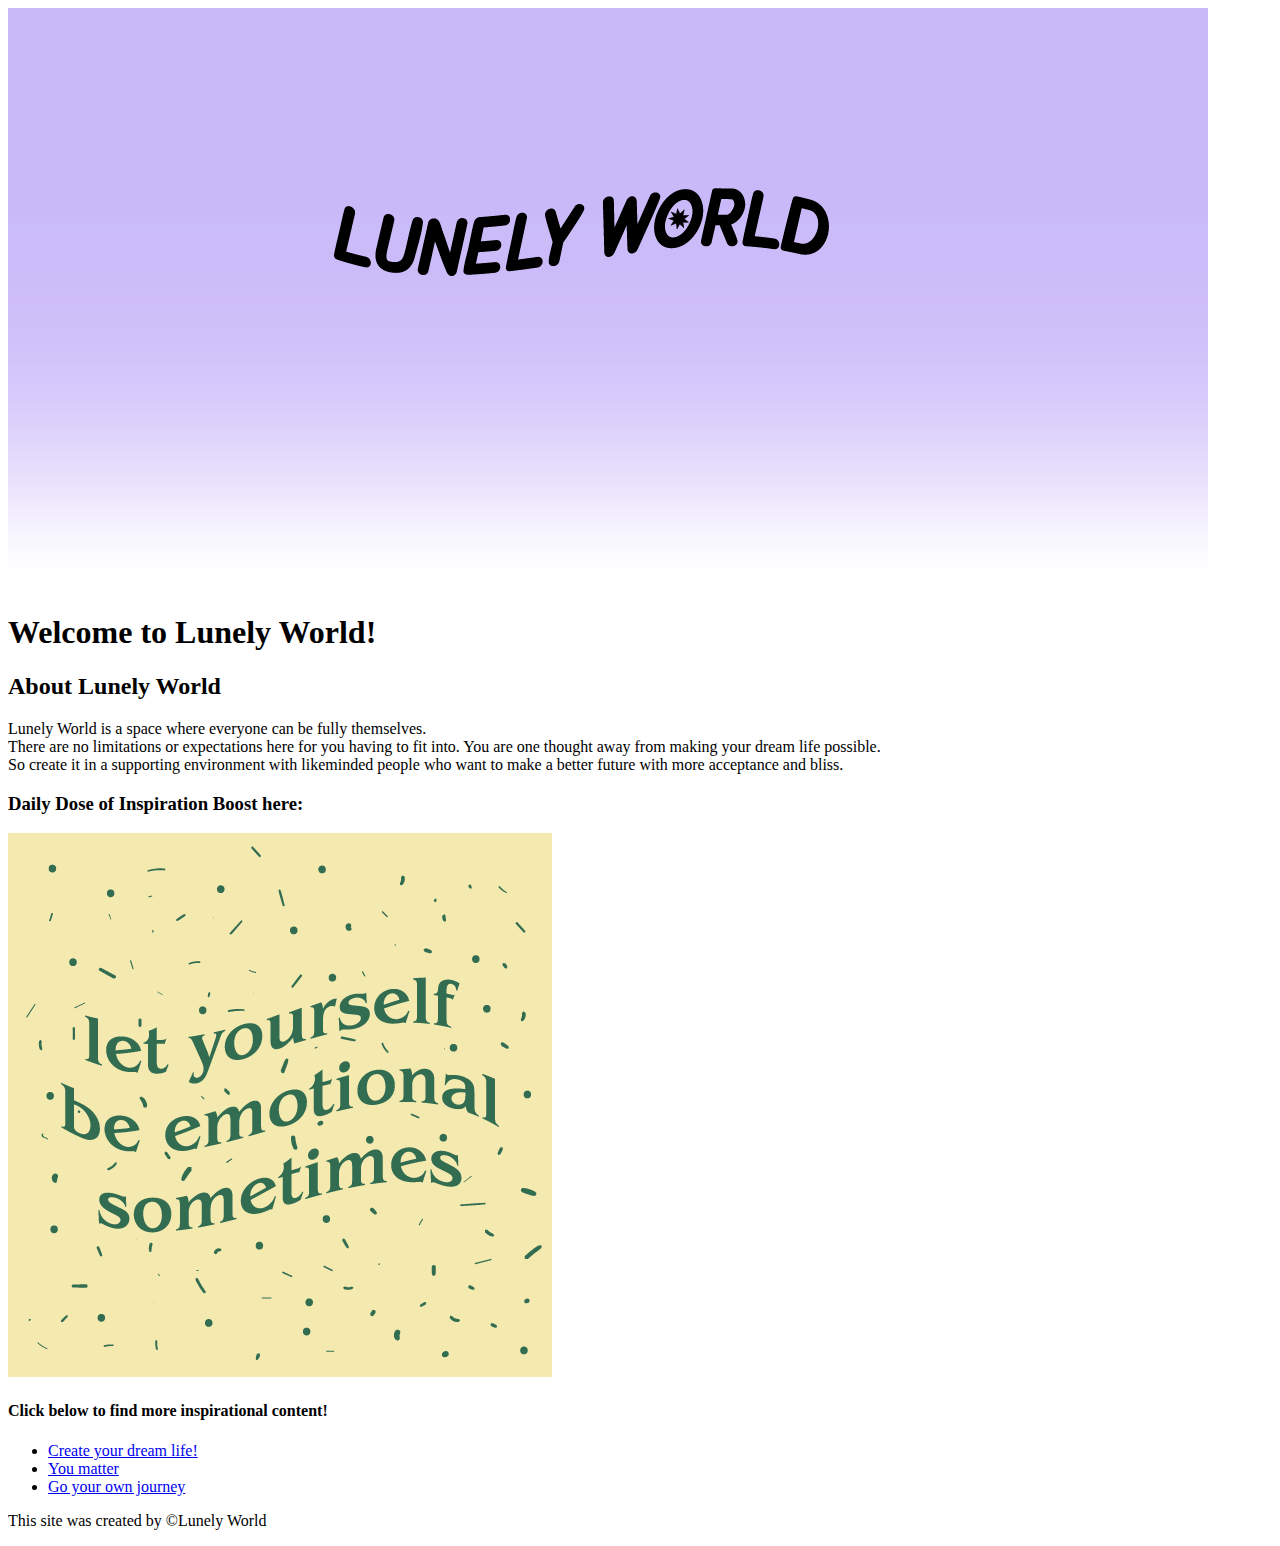
<file: index.html>
<!DOCTYPE html>
<html>
<head>
	<title>Lunely World</title>
	<link rel="icon" href="img/lwlogo.png">
</head> 
<body>
	<!--header element-->
	<header>
		<img src="img/lwlogo.png">
		<h1>Welcome to Lunely World!</h1>
	</header>

	<!-- main element -->
	<main>
		<h2>About Lunely World</h2>
		<p>Lunely World is a space where everyone can be fully themselves.
		<br>There are no limitations or expectations here for you having to fit into. You are one thought away from making your dream life possible.
			<br>So create it in a supporting environment with likeminded people who want to make a better future with more acceptance and bliss.
			</p>
		<h3>Daily Dose of Inspiration Boost here:</h3>
		<img src="img/emotionalpost.png">
		<h4>Click below to find more inspirational content!</h4>
		<ul>
				<li>
					<a target="_blank" href="https://www.instagram.com/p/CDHxTgSn4K2/?utm_source=ig_web_copy_link">Create your dream life!</li></a>
				<li>
					<a target="_blank"href="https://www.instagram.com/p/CDCI-Xxnw2x/?utm_source=ig_web_copy_link">You matter</a>
				</li>

				<li>
					<a target="_blank"href="https://www.instagram.com/p/CC87o0pnPbc/?utm_source=ig_web_copy_link">Go your own journey</a>
				</li>
				
				</ul>
	</main>
	<!-- Footer element-->
	<footer>
		<p>This site was created by &copy;Lunely World</p>
	</footer>

</body>
</html>
</file>
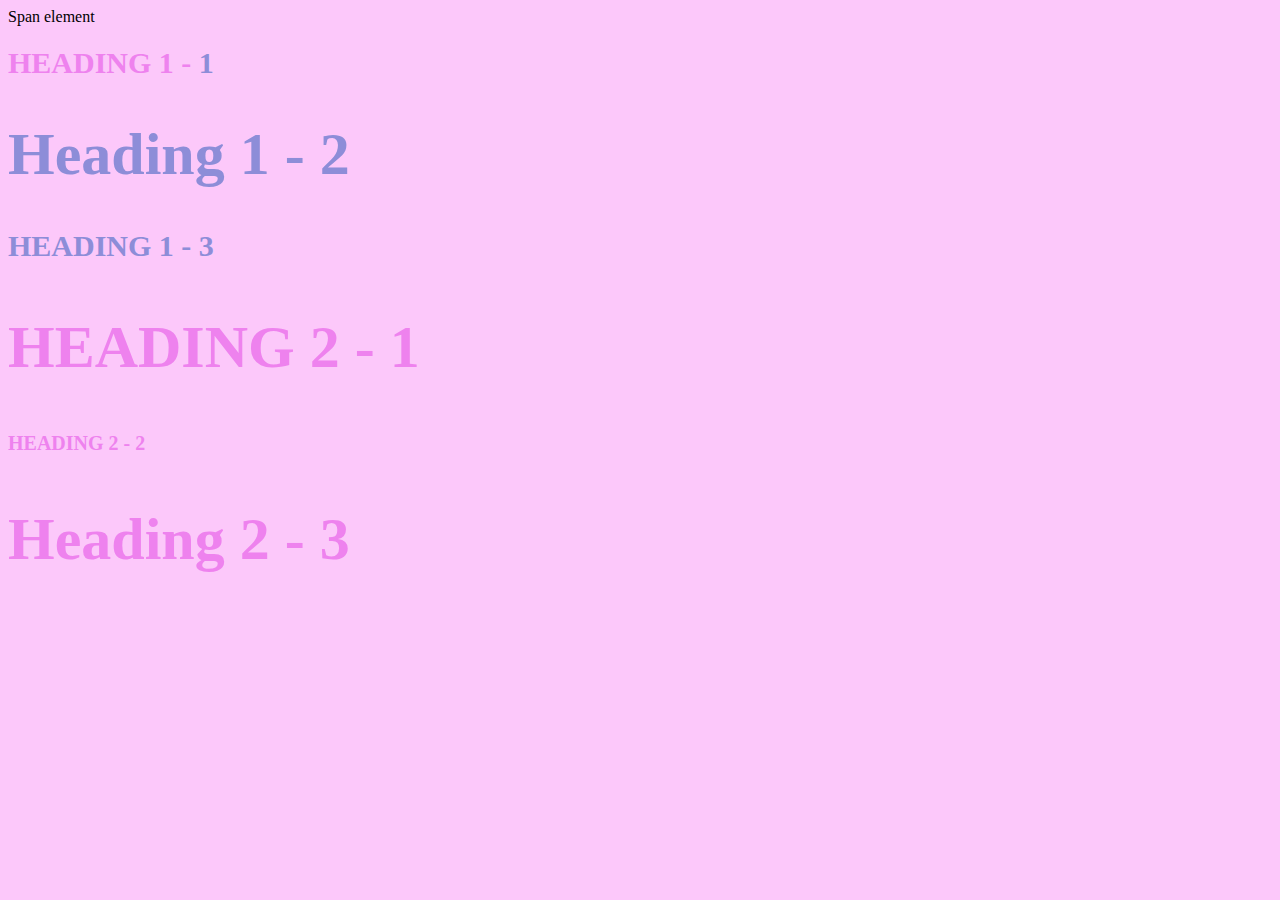
<file: style-test.html>
<!DOCTYPE html>
<html>
<head>
	<title>Style test</title>
	<link rel="stylesheet" type="text/css" href="css/test.css">
</head>
<body>
<span>Span element</span>
	<h1 class="uppercase"><span>Heading 1 -</span> 1</h1>
	<h1 class="big">Heading 1 - 2</h1>
	<h1 class="uppercase">Heading 1 - 3</h1>
	<h2 class="big uppercase">Heading 2 - 1</h2>
	<h2 class="uppercase">Heading 2 - 2</h2>
	<h2 class="big">Heading 2 - 3</h2>

</body>
</html>
</file>
<file: css/test.css>
body{
	background-color: #FCC8FA;
}
h1
{font-size: 30px;
	color: #8D8DD8}
h2{font-size: 20px;
		color: violet;
}
.big {
	font-size: 60px;
}
.uppercase{
	text-transform: uppercase;
}
h1 span{
	color: violet;
}
</file>
